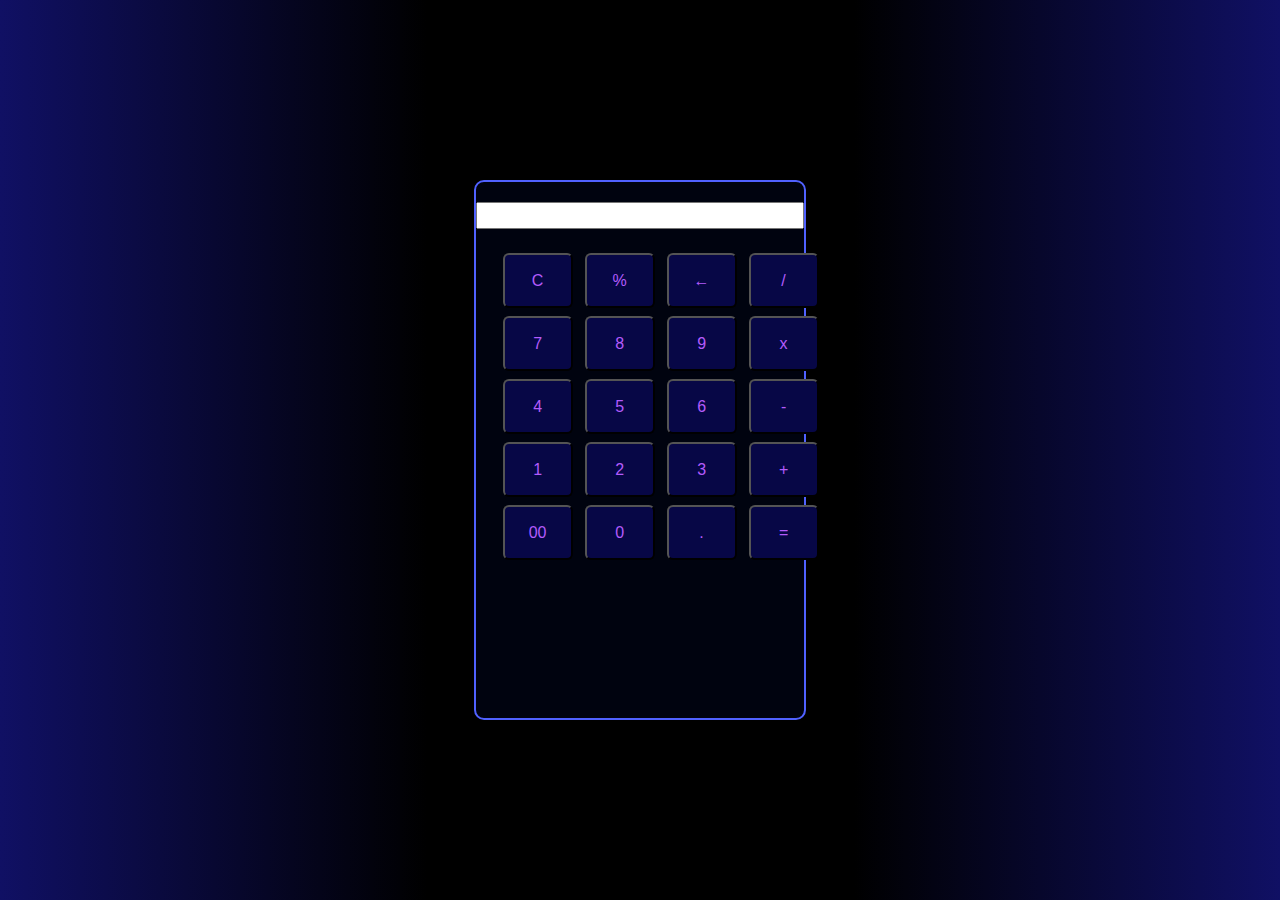
<file: calculadora.html>
<!DOCTYPE html>
<html>
<head>
	<meta charset="utf-8">
	<meta name="viewport" content="width=device-width,initial-scale=1">
	<link rel="stylesheet" type="text/css" href="style.css">
	<title>Calculadora</title>
</head>
<body>
	<div class="calc">
		<input type="text" id="ans">
		<div class="btn">
			<input type="button" value='C' onclick="Clear()">
			<input type="button" value='%' onclick="Solve('%')">
			<input type="button" value="←" onclick="Back('←')">
			<input type="button" value="/" onclick="Solve('/')">
			<br>
			<input type="button" value="7" onclick="Solve('7')">
			<input type="button" value="8" onclick="Solve('8')">
			<input type="button" value="9" onclick="Solve('9')">
			<input type="button" value="x" onclick="Solve('*')">
			<br>
			<input type="button" value="4" onclick="Solve('4')">
			<input type="button" value="5" onclick="Solve('5')">
			<input type="button" value="6" onclick="Solve('6')">
			<input type="button" value="-" onclick="Solve('-')">
			<br>
			<input type="button" value="1" onclick="Solve('1')">
			<input type="button" value="2" onclick="Solve('2')">
			<input type="button" value="3" onclick="Solve('3')">
			<input type="button" value="+" onclick="Solve('+')">
			<br>
			<input type="button" value="00" onclick="Solve('00')">
			<input type="button" value="0" onclick="Solve('0')">
			<input type="button" value="." onclick="Solve('.')">
			<input type="button" value="=" onclick="Result()">
			<br>
		</div>
	</div>
	<script type="text/javascript">
		function Solve(val){
			var v=document.getElementById('ans');
			v.value +=val;
		}
		function Result(){
			var v1=document.getElementById("ans").value;
			var v2=eval(v1);
			document.getElementById('ans').value=v2;
		}
		function Clear(){
			var input=document.getElementById('ans');
			input.value='';
		}
		function Back(){
			var back=document.getElementById('ans');
			back.value=back.value.slice(0,-1);
		}
	</script>
</body>
</html>
</file>
<file: style.css>
*{
	margin: 0;
	padding: 0;
	box-sizing: border-box;
}

body{
    font-family: cursive;
    display: grid;
    place-items: center;
	background-image: linear-gradient(to right, rgb(16, 16, 100), black,black, rgb(16, 16, 100));
    height: 100vh;
}

.calc{
	width: 26%;
	height: 60%;
	background-color: rgb(0, 3, 15);
	position: absolute;
	border: 2px solid rgb(80, 97, 255);
    border-radius: 10px;
}

#ans{
	width: 100%;
    align-content: center;
	margin-top: 20px;
	font-family: arial;
	font-size: 20px;
	color: rgb(55, 74, 185);
	text-align: right;
}

.btn input[type='button']{
	width: 70px;
	padding: 2px;
	margin: 4px;
	position: relative;
	left: 23px;
	top: 20px;
	height: 55px;
	cursor: pointer;
	font-size: 16px;
	color: rgb(179, 91, 252);
	transition: all 0.5s ease;
	background-color: rgb(7, 7, 70);
	border-radius: 6px;
}
.btn input[type='button']:hover{
	background-color: rgb(16, 40, 85);
	color: rgb(253, 252, 252);
}
</file>
